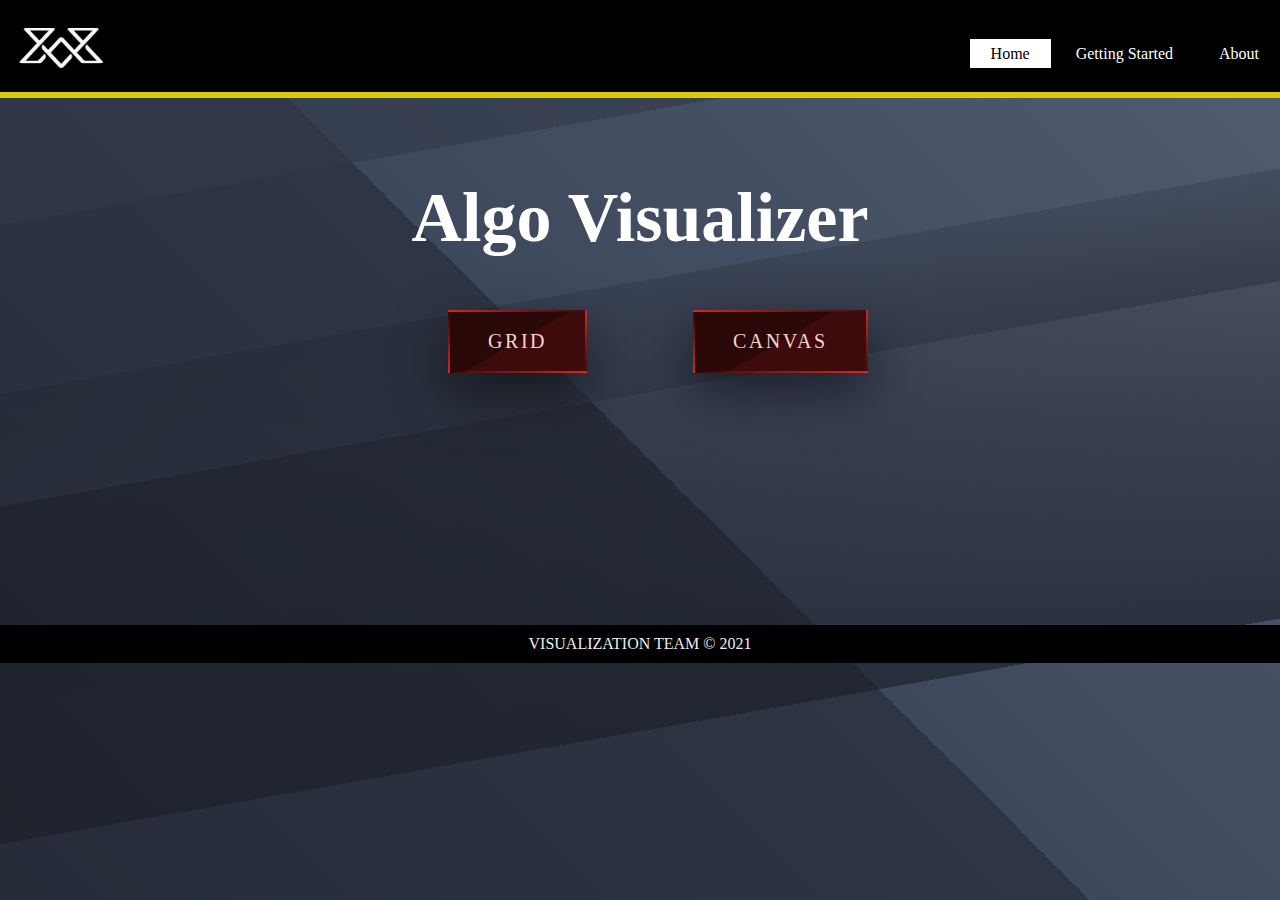
<file: index.html>
<html>

<head>
    <meta name="viewport" content="width=device-width, initial-scale=1">
    <title>AlgoVisualizer</title>
    <link rel="icon" href="newlogo.jpeg">
    <link rel="stylesheet" type="text/css" href="view_style.css">
</head>

<body>
    <header>
        <div class="main">
            <div class="logo">
                <img src="newlogo.jpeg">
            </div>
            <ul>
                <li class="active"><a href="index.html">Home</a></li>
                <li><a href="Getting started">Getting Started</a></li>
                <!-- <li><a href="workout.html">Workouts</a></li> -->
                <!-- <li><a href="mentalhealth.html">Mental Health</a></li> -->
                <li><a href="about.html">About</a></li>
                <!-- <li><a href="signin.html">Sign In</a></li> -->
            </ul>
        </div>
    </header>
    <div class="container">
        <div class="title">
            <h1>Algo Visualizer</h1>
        </div>

        <div class="button_container">

            <div class="grid">
                <a href="./GridPathfinding/index2.html" class="animated-button1">
                    <span></span>
                    <span></span>
                    <span></span>
                    <span></span>
                    GRID
                </a>
            </div>

            <div class="canvas" >
                <a href="index1.html" class="animated-button1">
                    <span></span>
                    <span></span>
                    <span></span>
                    <span></span>
                    CANVAS
                </a>
            </div>
        </div>


    </div>




    <footer>
        <p>VISUALIZATION TEAM &copy; 2021</p>
    </footer>

</body>

</html>
</file>
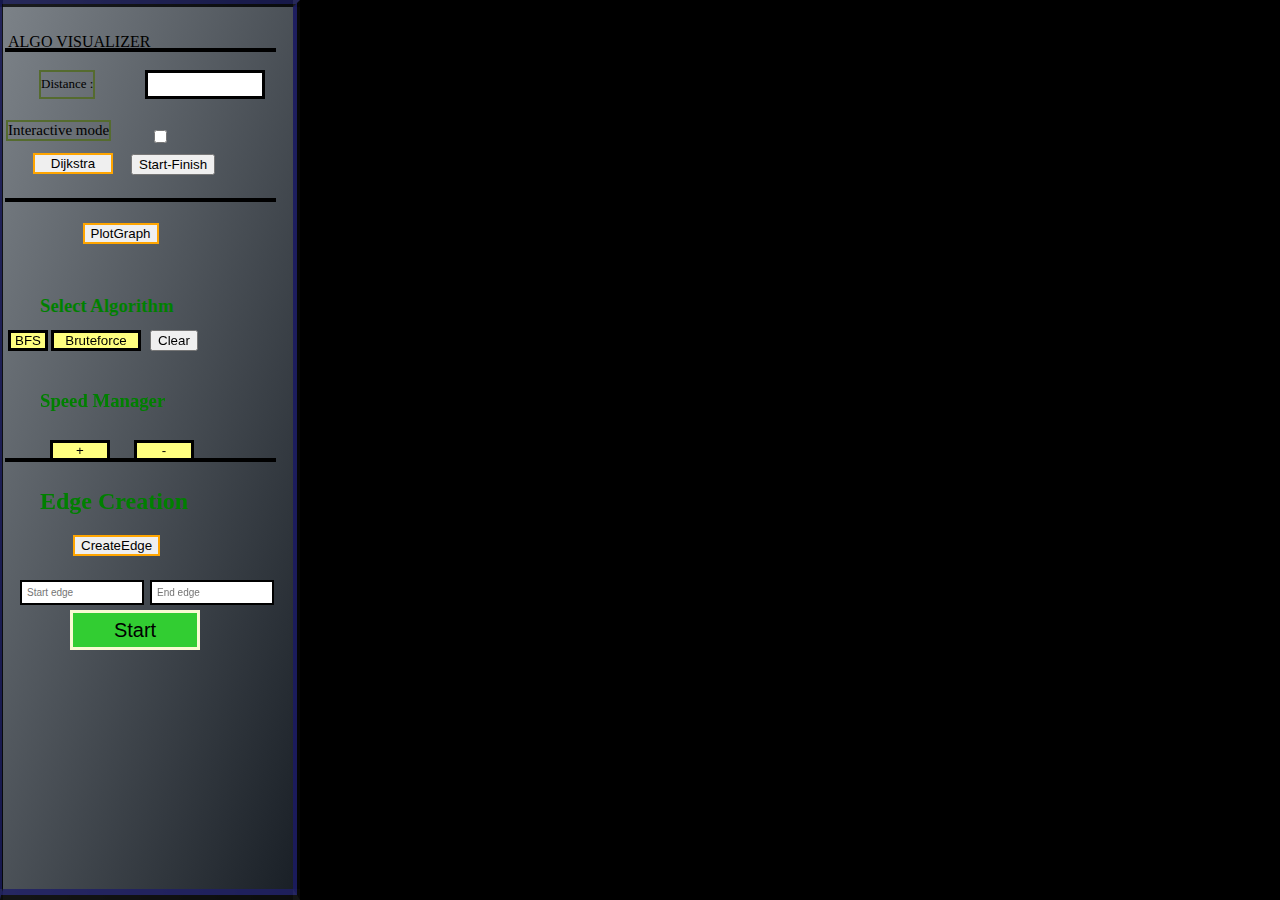
<file: index1.html>
<!DOCTYPE html>
<html lang="en">

<head>
    <meta charset="utf-8" />
    <meta name="viewport" content="width=device-width, initial-scale=1.0" />

    <title>AlgoVisualizer</title>
    <!-- Required meta tags -->
    <meta charset="utf-8" />
    <meta name="viewport" content="width=device-width, initial-scale=1" />
    <link rel="icon" href="newlogo.jpeg">

    <!-- Bootstrap CSS -->
    <link href="https://cdn.jsdelivr.net/npm/bootstrap@5.0.0-beta2/dist/css/bootstrap.min.css" rel="stylesheet"
        integrity="sha384-BmbxuPwQa2lc/FVzBcNJ7UAyJxM6wuqIj61tLrc4wSX0szH/Ev+nYRRuWlolflfl" crossorigin="anonymous" />

    <link rel="stylesheet" type="text/css" href="style.css" />
</head>

<body>
    <div class="tools-wrapper">
        <!-- <button type="button" id = "start" class="btn btn-outline-dark" onclick = "play()">Start</button> -->
        <h4 style="font-family:verdana;font-weight: 500;">ALGO VISUALIZER </h4>

        <hr>
        <br>
        <span id="enter_a_number" class="badge rounded-pill bg-primary"> Distance :</span>
        <input type="text" class="displayDistance">

        <span class="badge rounded-pill bg-primary" style="font-size: 15px" id="interactiveText">Interactive mode</span>
        <input type="checkbox" id="interactive" onclick="plot()">

        <button id="dijkstra" class="btn btn-danger" onclick="callDijkstra()">Dijkstra</button>
        <button id="selectNode" class="btn btn-success" onclick="selectNode()">Start-Finish</button>

        <div class="plotting">
            <!-- <button class="btn btn-dark" onclick = "flipcity()">PlotCities</button> -->
            <button id="plotGraphBtn" class="btn btn-danger" onclick="flipgraph()">PlotGraph</button>
            <hr id=hr1>
        </div>
        <br>
        <br>
        <br>

        <br>
        <div class="Algo">
            <br>
            <br>
            <h3 class="head"><span class="badge bg-dark">Select Algorithm</span></h3>

            <button id="bruteforce" onclick="flip()">Bruteforce</button>
            <button id="plotGraph" onclick="flipBfs()">BFS</button>
            <button class = "btn btn-dark" id="clear" onclick="reset()">Clear</button>
            <br>
            <br>
            <br>

            <!-- <input type="checkbox" id="play"> -->
        </div>

        <div class="speed">
            <br>
            <h3 class="head1" style="font-family:cursive ;" id="speedText"><span class="badge bg-dark">Speed Manager
            </h3>
            <button id="increase" style="margin:10px;" onclick="increment()">+</button>

            <button id="decrease" style="margin:10px;" onclick="decrement()">-</button>

        </div>
        <div class="adjacencylist">
            <div class="heading">
                <br>
                <h2 class="head3" style="font-family:cursive  ;"><span class="badge bg-dark">Edge Creation <h2>

            </div>

            <button type="button" style="margin:3px;" class="btn btn-danger" Small button
                onclick="plotEdge()">CreateEdge</button>
            <br>
            <br>

            <input type="text" placeholder="Start edge" id="inputEdge">
            <input type="text" placeholder="End edge" id="src-dest">
            <br>
            <hr id="hr3">



            <button type="button" id="start" class="btn btn-outline-dark" onclick="play()">Start</button>
        </div>
    </div>




    <div id="canvas">

    </div>

    <script src="mess.js"></script>
    <script src="lineDijkstra.js"></script>
    <script src="sketch.js"></script>
    <script src="libraries/p5.min.js"></script>
    <!-- <script src = "libraries/p5.sound.min.js"></script> -->
    <script src="https://cdn.jsdelivr.net/npm/@popperjs/core@2.6.0/dist/umd/popper.min.js"
        integrity="sha384-KsvD1yqQ1/1+IA7gi3P0tyJcT3vR+NdBTt13hSJ2lnve8agRGXTTyNaBYmCR/Nwi"
        crossorigin="anonymous"></script>
    <script src="https://cdn.jsdelivr.net/npm/bootstrap@5.0.0-beta2/dist/js/bootstrap.min.js"
        integrity="sha384-nsg8ua9HAw1y0W1btsyWgBklPnCUAFLuTMS2G72MMONqmOymq585AcH49TLBQObG"
        crossorigin="anonymous"></script>
</body>

</html>
</file>
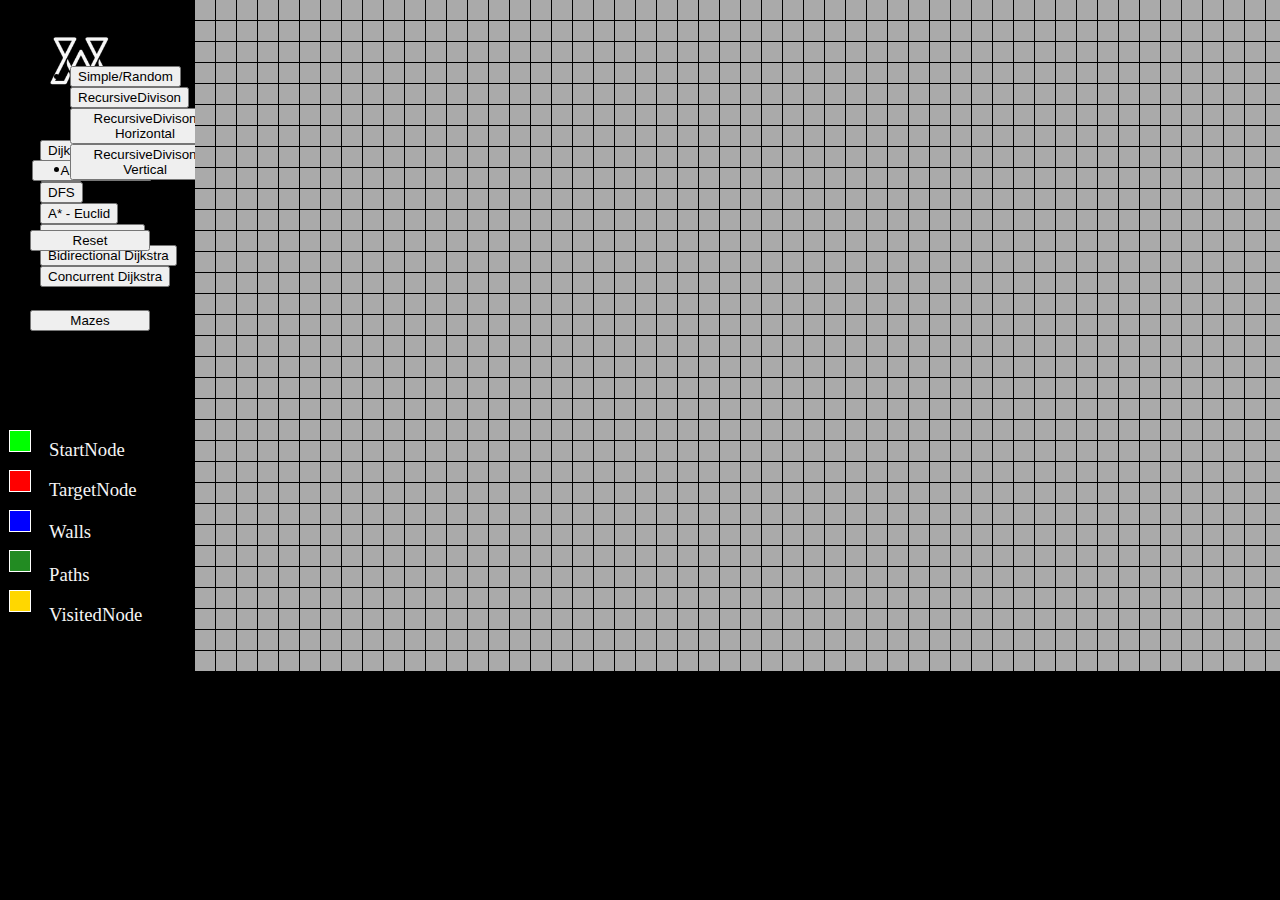
<file: GridPathfinding/index2.html>
<!DOCTYPE html>
<html lang="en">

<head>
  <meta charset="UTF-8">
  <meta http-equiv="X-UA-Compatible" content="IE=edge">
  <meta name="viewport" content="width=device-width, initial-scale=1.0">
  <title>AlgoVisualizer</title>
  <link rel="icon" href="../newlogo.jpeg">
  <!-- Bootstrap CSS -->
  <link href="https://cdn.jsdelivr.net/npm/bootstrap@5.0.0-beta2/dist/css/bootstrap.min.css" rel="stylesheet"
    integrity="sha384-BmbxuPwQa2lc/FVzBcNJ7UAyJxM6wuqIj61tLrc4wSX0szH/Ev+nYRRuWlolflfl" crossorigin="anonymous" />
  <link rel="stylesheet" href="grid.css">
</head>

<body style="margin:0px; padding:0px; overflow:hidden;">

  <div class="container" style = "
  position : absolute ; width : 220px ; height : 900px; ">

  <img src="../newlogo.jpeg" alt="LOGO" width  = "160px" height="120px">

  <div id="btn-group">
    <button type="button" id="Algo" class="btn btn-danger dropdown-toggle" data-bs-toggle="dropdown"
      aria-expanded="false">
      Algorithms
    </button>
    <ul class="dropdown-menu">
      <li><button id="Dijkstra" onclick="callDijkstra()" class="dropdown-item" href="#">Dijkstra</button></li>
      <li><button id="BFS" onclick="callBFS()" class="dropdown-item" href="#">BFS</button></li>
      <li><button id="DFS" onclick="callDFS()" class="dropdown-item" href="#">DFS</button></li>
      <li><button id="astar" onclick="callAstarE()" class="dropdown-item" href="#">A* - Euclid</button></li>
      <li><button onclick="callAstarM()" class="dropdown-item" href="#">A* - Manhattan</button></li>
      <li><button id="bdijkstra" onclick="callBiDijkstra()" class="dropdown-item" href="#">Bidirectional
          Dijkstra</button></li>
      <li><button onclick="callc()" class="dropdown-item" href="#">Concurrent Dijkstra</button></li>
    </ul>
  </div>

  <button type="button" id="RESET" onclick="reset()" class="btn btn-success btn-lg" style = "width : 120px ; position : absolute ; top : 230px;  ">Reset</button>

  <div class="Maze">
    <button id="makeGrid" type="button" class="btn btn-danger dropdown-toggle" data-bs-toggle="dropdown"
    style = "width : 120px ; "
      aria-expanded="false">
      Mazes
    </button>
    <ul class="dropdown-menu">
      <li><button onclick="makeSimple()" class="dropdown-item" href="#">Simple/Random</button></li>
      <li><button onclick="RecursiveDivison()" class="dropdown-item" href="#">RecursiveDivison</button></li>
      <li><button onclick="RecursiveDivisonV()" class="dropdown-item" href="#">RecursiveDivison Horizontal</button></li>
      <li><button onclick="RecursiveDivisonH()" class="dropdown-item" href="#">RecursiveDivison Vertical</button></li>
    </ul>
  </div>
  

  <div class = "info">
    
      <div class="start" style = "background-color: #00FF00; position: absolute; width : 20px; height : 20px ; left : 10px;top : 10px ; border : 1px solid white;" ></div>
      <h3 style = "font-weight: 100; color: whitesmoke; position : absolute ; left : 50px; ">StartNode</h3>

      <div class="start" style = "background-color: #FF0000; position: absolute; width : 20px; height : 20px ; left : 10px;top : 50px ; border : 1px solid white;" ></div>
      <h3 style = "font-weight: 100; color: whitesmoke; position : absolute ; left : 50px; top : 40px ;  ">TargetNode</h3>

      <div class="start" style = "background-color: #0000FF; position: absolute; width : 20px; height : 20px ; left : 10px;top : 90px ;border : 1px solid white; " ></div>
      <h3 style = "font-weight: 100; color: whitesmoke; position : absolute ; left : 50px; top : 82px ;  ">Walls</h3>

      <div class="start" style = "background-color: #228B22; position: absolute; width : 20px; height : 20px ; left : 10px;top : 130px ; border : 1px solid white;" ></div>
      <h3 style = "font-weight: 100; color: whitesmoke; position : absolute ; left : 50px; top : 125px ;  ">Paths</h3>

      <div class="start" style = "background-color: #FFD700; position: absolute; width : 20px; height : 20px ; left : 10px;top : 170px ; border : 1px solid white;" ></div>
      <h3 style = "font-weight: 100; color: whitesmoke; position : absolute ; left : 50px; top : 165px ;  ">VisitedNode</h3>
    </div>
  
</div>
 

  <canvas id="canvas" width="1200" height="800"></canvas>


  <script src="Node.js"></script>
  <script src="dijkstra.js"></script>
  <script src="bfs.js"></script>
  <script src="astar.js"></script>
  <script src="biDijkstra.js"></script>
  <script src="dfs.js"></script>
  <script src="grid.js"></script>
  <script src="concurrent.js"></script>
  <script src="https://cdn.jsdelivr.net/npm/@popperjs/core@2.6.0/dist/umd/popper.min.js"
    integrity="sha384-KsvD1yqQ1/1+IA7gi3P0tyJcT3vR+NdBTt13hSJ2lnve8agRGXTTyNaBYmCR/Nwi"
    crossorigin="anonymous"></script>
  <script src="https://cdn.jsdelivr.net/npm/bootstrap@5.0.0-beta2/dist/js/bootstrap.min.js"
    integrity="sha384-nsg8ua9HAw1y0W1btsyWgBklPnCUAFLuTMS2G72MMONqmOymq585AcH49TLBQObG"
    crossorigin="anonymous"></script>
</body>

</html>
</file>
<file: view_style.css>
* {
    margin: 0;
    padding: 0;
    font-family: Verdana;
}

.container{
  display: grid;
  grid-template-columns: 1fr ;
  position : relative  ; 
  top : 80px ; 

}
.button_container{
  display: grid;
  grid-template-columns: 1fr 1fr;
  grid-gap : 2px ; 
}

header {
    background-color: black;
    height: 91.6px;
    background-size: cover;
    background-position: center;
    border-bottom: #dbca08 6px solid;
}

ul {
    padding-top: 20px;
    float: right;
    list-style-type: none;
    margin-top: 25px;
}

ul li {
    display: inline-block;
}

ul li a {
    text-decoration: none;
    color: #fff;
    padding: 5px 20px;
    border: 1px solid transparent;
    transition: 0.8s ease;
}

ul li a:hover {
    background-color: #fff;
    color: #000;
}

ul li.active a {
    background-color: #fff;
    color: #000;
}
.logo img {
   
   
   float: left;
    width: 220px;
    height: 90px;
    left: -50px;
    position: absolute;
}
.title{
  align-items: center;
  justify-content: center;   
}

.title h1 {
    color: #fff;
    font-size: 70px;
}
.grid{
  justify-self: end;
  /* border : 2px solid black;  */
  padding : 10px ; 
  margin : 30px ; 
}
.canvas{
  justify-self: start;
 /* border : 2px solid black ;  */
 padding : 10px ; 
 margin : 30px ; 
}

.button {
    position: absolute;
    top: 60%;
    left: 50%;
    transform: translate(-50%, -50%);
}

.btn {
  border: 2px solid cyan;
  /* background-color: green; */
  color: white;
  padding: 14px 28px;
  font-size: 16px;
  cursor: pointer;
  
}
a:hover {
  background-color: cyan;
}
.button {
    position: absolute;
    top: 60%;
    left: 50%;
    transform: translate(-50%, -50%);
}

.accordion {
    background-color: #eee;
    color: #444;
    cursor: pointer;
    padding: 18px;
    width: 100%;
    border: none;
    text-align: left;
    outline: none;
    font-size: 15px;
    transition: 0.4s;
}

.bg {
    background-image: linear-gradient(rgba(0, 0, 0, 0.5), rgba(0, 0, 0, 0.5)),
    url(algovisualization.jpg);
    height: 100vh;
    background-size: cover;
    background-position: center;
}

footer {
    background-color: #000;
    text-align: center;
    color: #eee;
    padding-bottom: 10px;
    padding-top: 10px;
    position: relative;
    top : 280px ; 
}
 html {
  height: 100%;
  -webkit-box-sizing: border-box;
          box-sizing: border-box;
}

body {
  min-height: 100%;
  position: relative;
  padding-bottom: 3rem;
  margin: 0;
  padding: 0;
  text-align: center;
  width: 100%;
  background: linear-gradient(170deg, rgba(49, 57, 73, 0.8) 20%, rgba(49, 57, 73, 0.5) 20%, rgba(49, 57, 73, 0.5) 35%, rgba(41, 48, 61, 0.6) 35%, rgba(41, 48, 61, 0.8) 45%, rgba(31, 36, 46, 0.5) 45%, rgba(31, 36, 46, 0.8) 75%, rgba(49, 57, 73, 0.5) 75%), linear-gradient(45deg, rgba(20, 24, 31, 0.8) 0%, rgba(41, 48, 61, 0.8) 50%, rgba(82, 95, 122, 0.8) 50%, rgba(133, 146, 173, 0.8) 100%) #313949;
  font-family: 'Lucida Sans', 'Lucida Sans Regular', 'Lucida Grande', 'Lucida Sans Unicode', Geneva, Verdana, sans-serif;
}

/*
 * Animated CSS button
 * Copyright Alexander Bodin 2019-09-07
 *
 * Useage: .class {@import button($button-size, $hue, $sat);}
 */
 
.animated-button {
  background: linear-gradient(-30deg, #0b1b3d 50%, #08142b 50%);
  padding: 20px 40px;
  margin: 12px;
  display: inline-block;
  -webkit-transform: translate(0%, 0%);
          transform: translate(0%, 0%);
  overflow: hidden;
  color: #d4e0f7;
  font-size: 20px;
  letter-spacing: 2.5px;
  text-align: center;
  text-transform: uppercase;
  text-decoration: none;
  -webkit-box-shadow: 0 20px 50px rgba(0, 0, 0, 0.5);
          box-shadow: 0 20px 50px rgba(0, 0, 0, 0.5);
}

.animated-button::before {
  content: '';
  position: absolute;
  top: 0px;
  left: 0px;
  width: 100%;
  height: 100%;
  background-color: #8592ad;
  opacity: 0;
  -webkit-transition: .2s opacity ease-in-out;
  transition: .2s opacity ease-in-out;
}

.animated-button:hover::before {
  opacity: 0.2;
}

.animated-button span {
  position: absolute;
}

.animated-button span:nth-child(1) {
  top: 0px;
  left: 0px;
  width: 100%;
  height: 2px;
  background: -webkit-gradient(linear, right top, left top, from(rgba(8, 20, 43, 0)), to(#2662d9));
  background: linear-gradient(to left, rgba(8, 20, 43, 0), #2662d9);
  -webkit-animation: 2s animateTop linear infinite;
          animation: 2s animateTop linear infinite;
}

@-webkit-keyframes animateTop {
  0% {
    -webkit-transform: translateX(100%);
            transform: translateX(100%);
  }
  100% {
    -webkit-transform: translateX(-100%);
            transform: translateX(-100%);
  }
}

@keyframes animateTop {
  0% {
    -webkit-transform: translateX(100%);
            transform: translateX(100%);
  }
  100% {
    -webkit-transform: translateX(-100%);
            transform: translateX(-100%);
  }
}

.animated-button span:nth-child(2) {
  top: 0px;
  right: 0px;
  height: 100%;
  width: 2px;
  background: -webkit-gradient(linear, left bottom, left top, from(rgba(8, 20, 43, 0)), to(#2662d9));
  background: linear-gradient(to top, rgba(8, 20, 43, 0), #2662d9);
  -webkit-animation: 2s animateRight linear -1s infinite;
          animation: 2s animateRight linear -1s infinite;
}

@-webkit-keyframes animateRight {
  0% {
    -webkit-transform: translateY(100%);
            transform: translateY(100%);
  }
  100% {
    -webkit-transform: translateY(-100%);
            transform: translateY(-100%);
  }
}

@keyframes animateRight {
  0% {
    -webkit-transform: translateY(100%);
            transform: translateY(100%);
  }
  100% {
    -webkit-transform: translateY(-100%);
            transform: translateY(-100%);
  }
}

.animated-button span:nth-child(3) {
  bottom: 0px;
  left: 0px;
  width: 100%;
  height: 2px;
  background: -webkit-gradient(linear, left top, right top, from(rgba(8, 20, 43, 0)), to(#2662d9));
  background: linear-gradient(to right, rgba(8, 20, 43, 0), #2662d9);
  -webkit-animation: 2s animateBottom linear infinite;
          animation: 2s animateBottom linear infinite;
}

@-webkit-keyframes animateBottom {
  0% {
    -webkit-transform: translateX(-100%);
            transform: translateX(-100%);
  }
  100% {
    -webkit-transform: translateX(100%);
            transform: translateX(100%);
  }
}

@keyframes animateBottom {
  0% {
    -webkit-transform: translateX(-100%);
            transform: translateX(-100%);
  }
  100% {
    -webkit-transform: translateX(100%);
            transform: translateX(100%);
  }
}

.animated-button span:nth-child(4) {
  top: 0px;
  left: 0px;
  height: 100%;
  width: 2px;
  background: -webkit-gradient(linear, left top, left bottom, from(rgba(8, 20, 43, 0)), to(#2662d9));
  background: linear-gradient(to bottom, rgba(8, 20, 43, 0), #2662d9);
  -webkit-animation: 2s animateLeft linear -1s infinite;
          animation: 2s animateLeft linear -1s infinite;
}

@-webkit-keyframes animateLeft {
  0% {
    -webkit-transform: translateY(-100%);
            transform: translateY(-100%);
  }
  100% {
    -webkit-transform: translateY(100%);
            transform: translateY(100%);
  }
}

@keyframes animateLeft {
  0% {
    -webkit-transform: translateY(-100%);
            transform: translateY(-100%);
  }
  100% {
    -webkit-transform: translateY(100%);
            transform: translateY(100%);
  }
}

.animated-button1 {
  background: linear-gradient(-30deg, #3d0b0b 50%, #2b0808 50%);
  padding: 20px 40px;
  margin: 12px;
  display: inline-block;
  -webkit-transform: translate(0%, 0%);
          transform: translate(0%, 0%);
  overflow: hidden;
  color: #f7d4d4;
  font-size: 20px;
  letter-spacing: 2.5px;
  text-align: center;
  text-transform: uppercase;
  text-decoration: none;
  -webkit-box-shadow: 0 20px 50px rgba(0, 0, 0, 0.5);
          box-shadow: 0 20px 50px rgba(0, 0, 0, 0.5);
          
}

.animated-button1::before {
  content: '';
  position: absolute;
  top: 0px;
  left: 0px;
  width: 100%;
  height: 100%;
  background-color: #ad8585;
  opacity: 0;
  -webkit-transition: .2s opacity ease-in-out;
  transition: .2s opacity ease-in-out;
}

.animated-button1:hover::before {
  opacity: 0.2;
}

.animated-button1 span {
  position: absolute;
}


.animated-button1 span:nth-child(1) {
  top: 0px;
  left: 0px;
  width: 100%;
  height: 2px;
  background: -webkit-gradient(linear, right top, left top, from(rgba(43, 8, 8, 0)), to(#d92626));
  background: linear-gradient(to left, rgba(43, 8, 8, 0), #d92626);
  -webkit-animation: 2s animateTop linear infinite;
          animation: 2s animateTop linear infinite;
}

@keyframes animateTop {
  0% {
    -webkit-transform: translateX(100%);
            transform: translateX(100%);
  }
  100% {
    -webkit-transform: translateX(-100%);
            transform: translateX(-100%);
  }
}

.animated-button1 span:nth-child(2) {
  top: 0px;
  right: 0px;
  height: 100%;
  width: 2px;
  background: -webkit-gradient(linear, left bottom, left top, from(rgba(43, 8, 8, 0)), to(#d92626));
  background: linear-gradient(to top, rgba(43, 8, 8, 0), #d92626);
  -webkit-animation: 2s animateRight linear -1s infinite;
          animation: 2s animateRight linear -1s infinite;
}

@keyframes animateRight {
  0% {
    -webkit-transform: translateY(100%);
            transform: translateY(100%);
  }
  100% {
    -webkit-transform: translateY(-100%);
            transform: translateY(-100%);
  }
}

.animated-button1 span:nth-child(3) {
  bottom: 0px;
  left: 0px;
  width: 100%;
  height: 2px;
  background: -webkit-gradient(linear, left top, right top, from(rgba(43, 8, 8, 0)), to(#d92626));
  background: linear-gradient(to right, rgba(43, 8, 8, 0), #d92626);
  -webkit-animation: 2s animateBottom linear infinite;
          animation: 2s animateBottom linear infinite;
}

@keyframes animateBottom {
  0% {
    -webkit-transform: translateX(-100%);
            transform: translateX(-100%);
  }
  100% {
    -webkit-transform: translateX(100%);
            transform: translateX(100%);
  }
}

.animated-button1 span:nth-child(4) {
  top: 0px;
  left: 0px;
  height: 100%;
  width: 2px;
  background: -webkit-gradient(linear, left top, left bottom, from(rgba(43, 8, 8, 0)), to(#d92626));
  background: linear-gradient(to bottom, rgba(43, 8, 8, 0), #d92626);
  -webkit-animation: 2s animateLeft linear -1s infinite;
          animation: 2s animateLeft linear -1s infinite;
}

@keyframes animateLeft {
  0% {
    -webkit-transform: translateY(-100%);
            transform: translateY(-100%);
  }
  100% {
    -webkit-transform: translateY(100%);
            transform: translateY(100%);
  }
}
</file>
<file: style.css>
body {
	margin: 0;
	padding: 0;
	/* background:green; */
}

body {
	display: grid;
	grid-template-columns: 2fr 3fr;
	overflow: hidden;
	/* background:green; */
}

.tools-wrapper {
	border-top: 2mm ridge rgba(2, 2, 8, 0.657);
	border-bottom: 3mm ridge rgba(2, 2, 8, 0.842);
	border-left: 1mm ridge rgba(2, 2, 8, 0.753);
	border-right: 2mm ridge rgba(2, 2, 8, 0.924);
	width: 280px;

	padding: 4%;
	/* background-image: linear-gradient(to bottom right, #7c8288, #1a2027); */
	padding: 5px;
	/* background-color: #f69f9f; */

	background-image: linear-gradient(to bottom right, #7c8288, #1a2027);
}
.head {
	color: green;
	left: 0px;
	/* border:2px solid orange; */
}
#start {
	position: absolute;
	top: 160px;
	left: 30px;
	line-height: 1em;
	font-size: 20px;
	padding: 5px;
	width: 130px;
	border: 3px solid lightgoldenrodyellow;
	height: 40px;
	background-color: limegreen;
}
#start:hover {
	font-weight: 900;
	letter-spacing: 1px;
	stroke-width: 5;
	stroke-dasharray: 15, 310;
	stroke-dashoffset: 48;
	transition: all 1.35s cubic-bezier(0.19, 1, 0.22, 1);
	background-color: red;
}
#enter_a_number {
	position: absolute;
	top: 70px;
	left: 39px;
	line-height: 1.9em;
	font-size: 13px;
	padding: 10%px;
	border: 2px solid darkolivegreen;
}

#interactive {
	position: absolute;
	top: 70px;
	left: 200px;
	line-height: 1.9em;
	font-size: 13px;
}

#defaultmode {
	position: absolute;
	top: 70px;
	left: 10px;
	line-height: 1.9em;
	font-size: 13px;
}

.displayDistance {
	line-height: 1.6em;
	width: 110px;
	position: absolute;
	top: 70px;
	left: 145px;
	border: solid black;
}

.points {
	position: absolute;
	top: 110px;
	left: 10px;
}

.plotting {
	position: absolute;
	top: 110px;
	width: 200px;
	/* background-color: red; */
	left: 30px;
	padding: 2px;
}

#interactiveText {
	font-size: 15px;
	position: absolute;
	left: 2px;
	top: 120px;
	margin-left: 4px;
	/* width: 150px; */
	border: 2px solid darkolivegreen;
}

#interactive {
	position: absolute;
	top: 127.4px;
	left: 150px;
	border: solid black;
}

#defaultText {
	font-size: 15px;
	position: absolute;
	top: 160px;
	border: 2px solid darkolivegreen;
}

#defaultSize {
	position: absolute;
	top: 159.7px;
	width: 110px;
	left: 145px;
	line-height: 2px;
	border: solid black;
}
.Algo {
	position: absolute;
	top: 240px;
	left: 40px;
}
.speed {
	position: absolute;
	top: 350px;
	left: 40px;
	color: green;
	margin-top: 3px;
	width: 270px;
}

.adjacencylist {
	position: absolute;
	top: 450px;
	left: 40px;
	width: 277px;
}
#inputEdge {
	position: absolute;
	top: 130px;
	left: -20px;
	line-height: 1em;
	font-size: 10px;
	padding: 5px;
	width: 110px;
	border: 2px solid black;
}
#src-dest {
	position: absolute;
	top: 130px;
	left: 110px;
	line-height: 1em;
	font-size: 10px;
	padding: 5px;
	width: 110px;
	border: 2px solid black;
}
canvas {
	display: block;
}

#bruteforce {
	position: absolute;
	top: 90px;
	left: 11px;
	width: 90px;
	padding: 0px;
	border: solid black;
	background-color: #ffff80;
}

#bruteforce:hover {
	font-weight: 900;
	letter-spacing: 1px;
	stroke-width: 5;
	stroke-dasharray: 15, 310;
	stroke-dashoffset: 48;
	transition: all 1.35s cubic-bezier(0.19, 1, 0.22, 1);
	background-color: red;
}
#plotGraph {
	position: absolute;
	top: 90px;
	left: -32px;
	width: 40px;
	padding: 0px;
	border: solid black;
	background-color: #ffff80;
}
#dijkstra{
	
    top: 150px;
    width: 80px;

}
#selectNode{

		top: 154.3px;
		position: absolute;
		left: 131px;
	
}
#plotGraph:hover {
	font-weight: 900;
	letter-spacing: 1px;
	stroke-width: 5;
	stroke-dasharray: 15, 310;
	stroke-dashoffset: 48;
	transition: all 1.35s cubic-bezier(0.19, 1, 0.22, 1);
	background-color: red;
}

#clear{
	position:absolute; 
	left : 110px;
	top : 90px;
}


.head {
	color: green;
	left: 20px;
}
#increase {
	position: center;
	top: 70px;
	left: 10px;
	width: 60px;
	padding: 0px;
	border: solid black;
	background-color: #ffff80;
}
#decrease {
	position: center;
	top: 70px;
	left: 10px;
	width: 60px;
	padding: 0px;
	border: solid black;
	background-color: #ffff80;
}
#increase:hover,
#increase:focus {
	font-weight: 900;
	letter-spacing: 1px;
	stroke-width: 5;
	stroke-dasharray: 15, 310;
	stroke-dashoffset: 48;
	transition: all 1.35s cubic-bezier(0.19, 1, 0.22, 1);
	background-color: red;
}
#decrease:hover {
	font-weight: 900;
	letter-spacing: 1px;
	stroke-width: 5;
	stroke-dasharray: 15, 310;
	stroke-dashoffset: 48;
	transition: all 1.35s cubic-bezier(0.19, 1, 0.22, 1);
	background-color: red;
}
/* #createEdge{
    font-size:14px:
} */
.btn-secondary {
	height: 35px;
	padding: 1px;
	position: absolute;
	left: 50px;
	border: 2px solid black;
}
.btn-secondary:hover {
	background-color: #4caf50;
	color: orange;
}
.heading {
	top: 300px;
	color: green;
	left: 70px;
}
#plotGraphBtn {
	position: absolute;
	top: 110px;
	left: 49.5px;
	border: 2px solid orange;
}
.btn-secondary {
	height: 35px;
	padding: 1px;
	position: absolute;
	left: 60px;
	background-color: #ffff80;
	color: red;
}
.badge bg-dark {
	height: 35px;
	padding: 1px;
	position: absolute;
	left: 60px;
}
/* #final{
    margin: 3px;
    border: 2px solid black;
    left: 30px;
} */
hr {
	color: green;
	border: 2px solid black;
	width: 267.1px;
	left: 5px;
	position: absolute;
	top: 40px;
}
#hr1 {
	color: green;
	border: 2px solid black;
	width: 267.1px;
	left: -25px;
	position: absolute;
	top: 80px;
}
#hr3 {
	color: black;
	border: 2px solid;
	width: 267.1px;
	left: -35px;
	position: absolute;
	top: 0px;
}
.head1 {
	/* border:2px solid orange; */
	width: 190px;
}
.head3 {
	/* border:3px solid orange; */
	width: 200px;
}
.btn-danger {
	margin: 3px;
	position: absolute;
	left: 30px;
	border: 2px solid orange;
	top: 82px;
}
</file>
<file: GridPathfinding/grid.css>
#canvas{
    position : relative ; 
    left : 195px ; 
    top : 0px ;  
    height : 100%;
}
body{
    background-color : black;
}
#RESET{
    position : absolute;
    top: 220px;
    left: 30px;
}

#Algo{
    position: absolute;
    top : 160px; 
    left : 32px;
    width : 120px ;     
}
.Maze{
    position: absolute;
    top: 50px;
    left: 30px;
}

.info{
    position : absolute ; 
    top : 420px ; 
    left : -1px ;  
}



#makeGrid{
    position: absolute;
    top : 260px;
}
</file>
